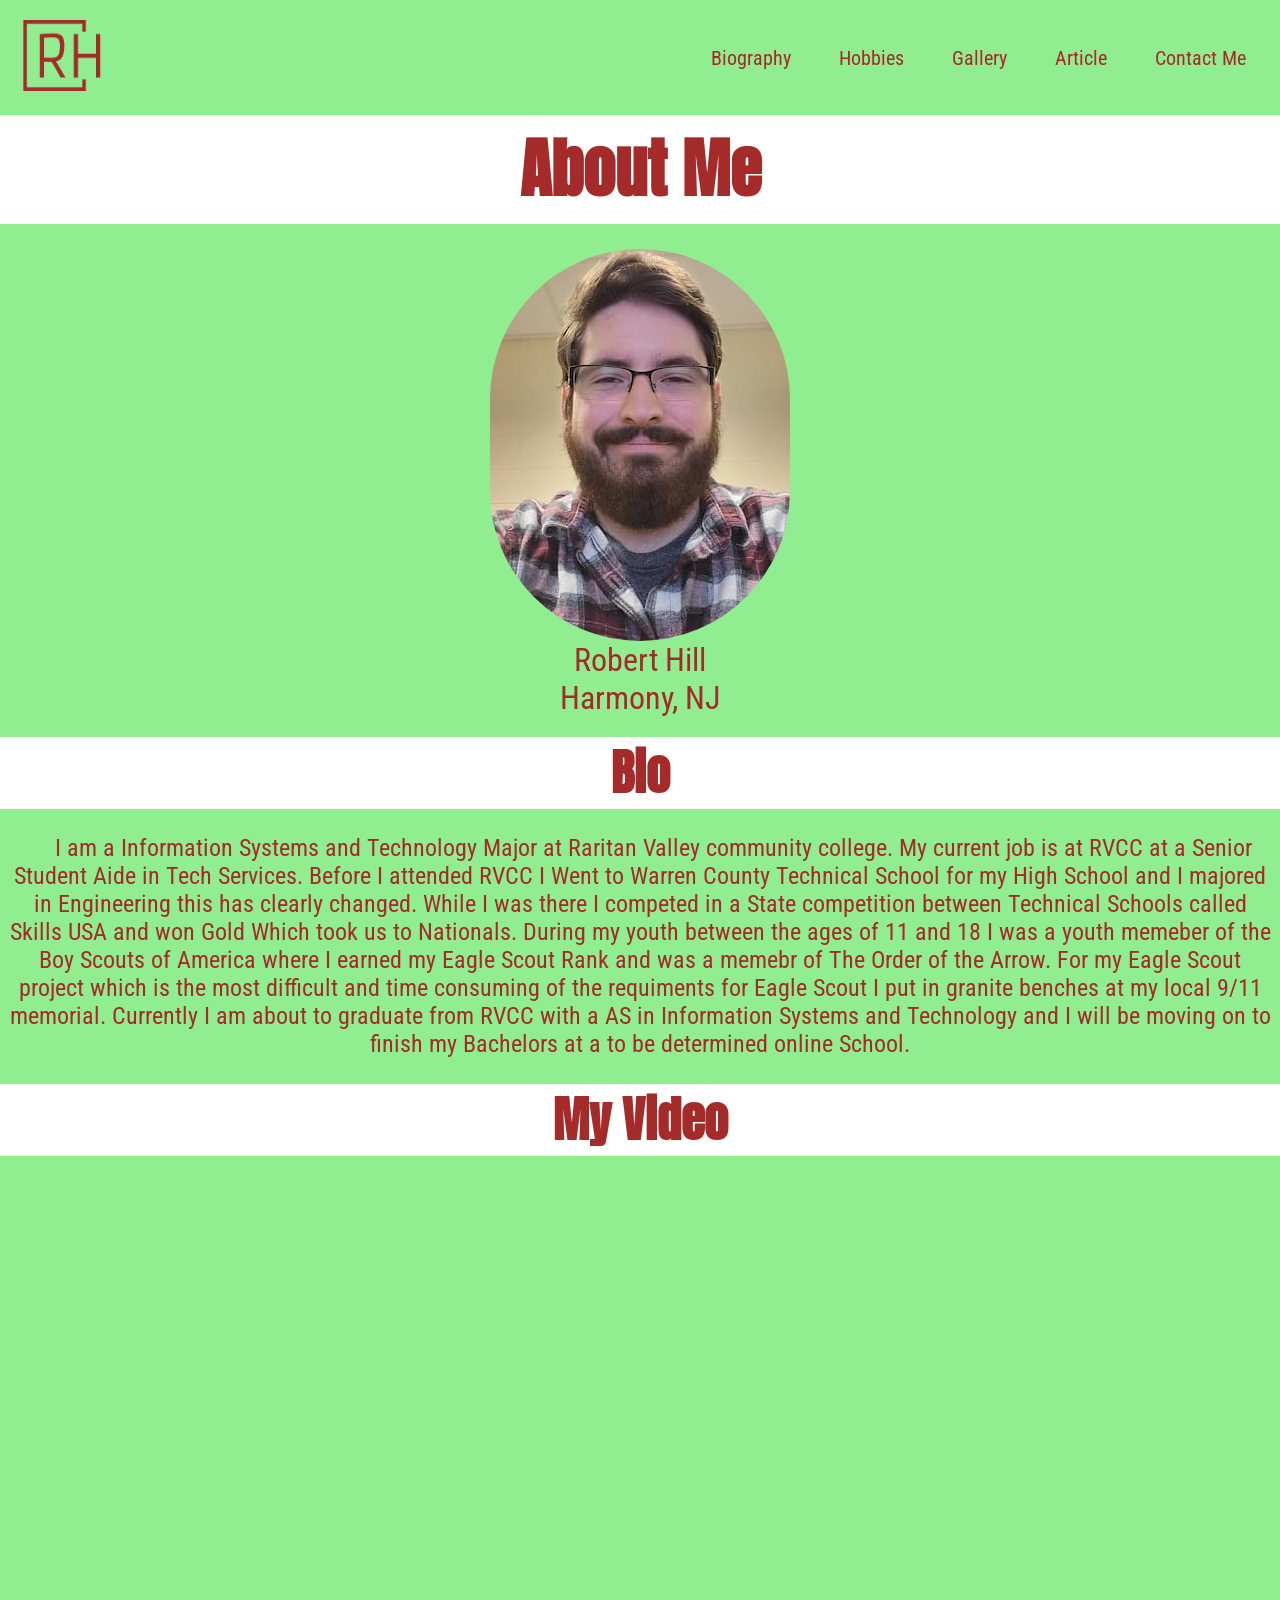
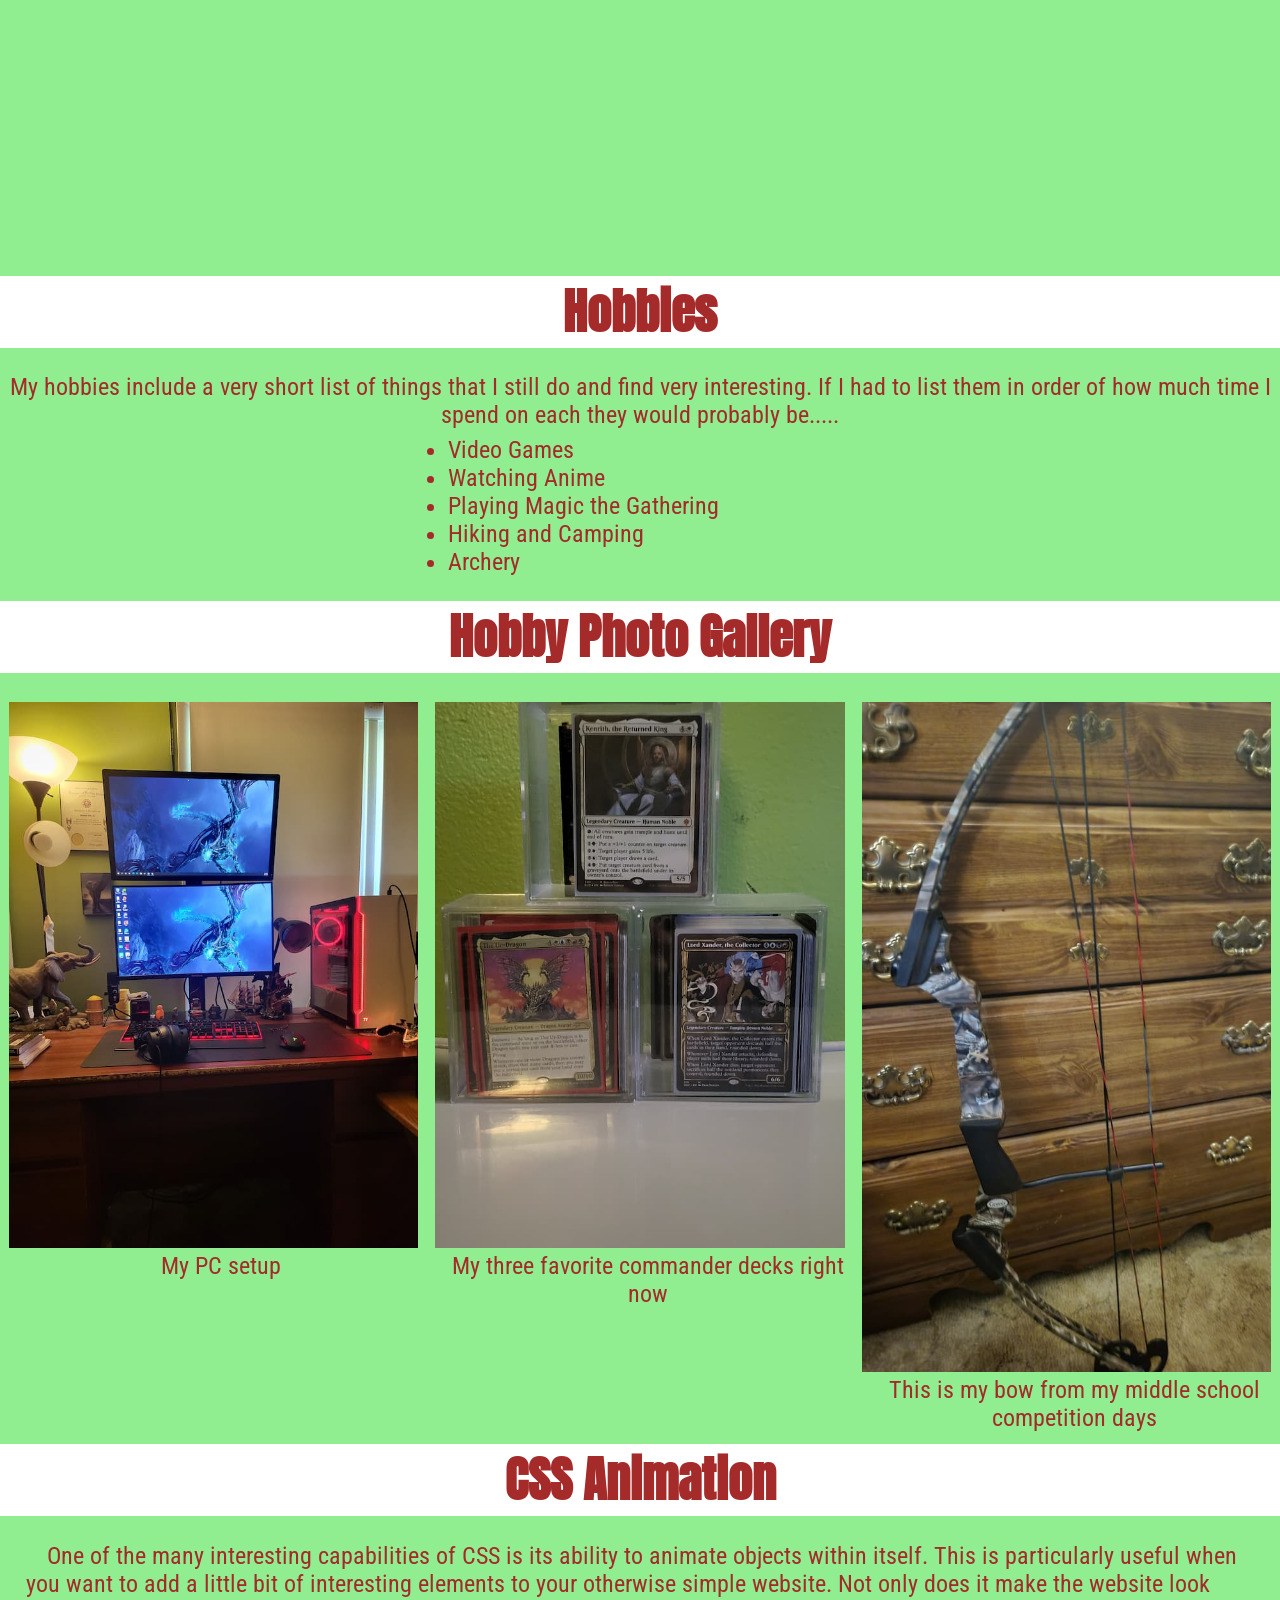
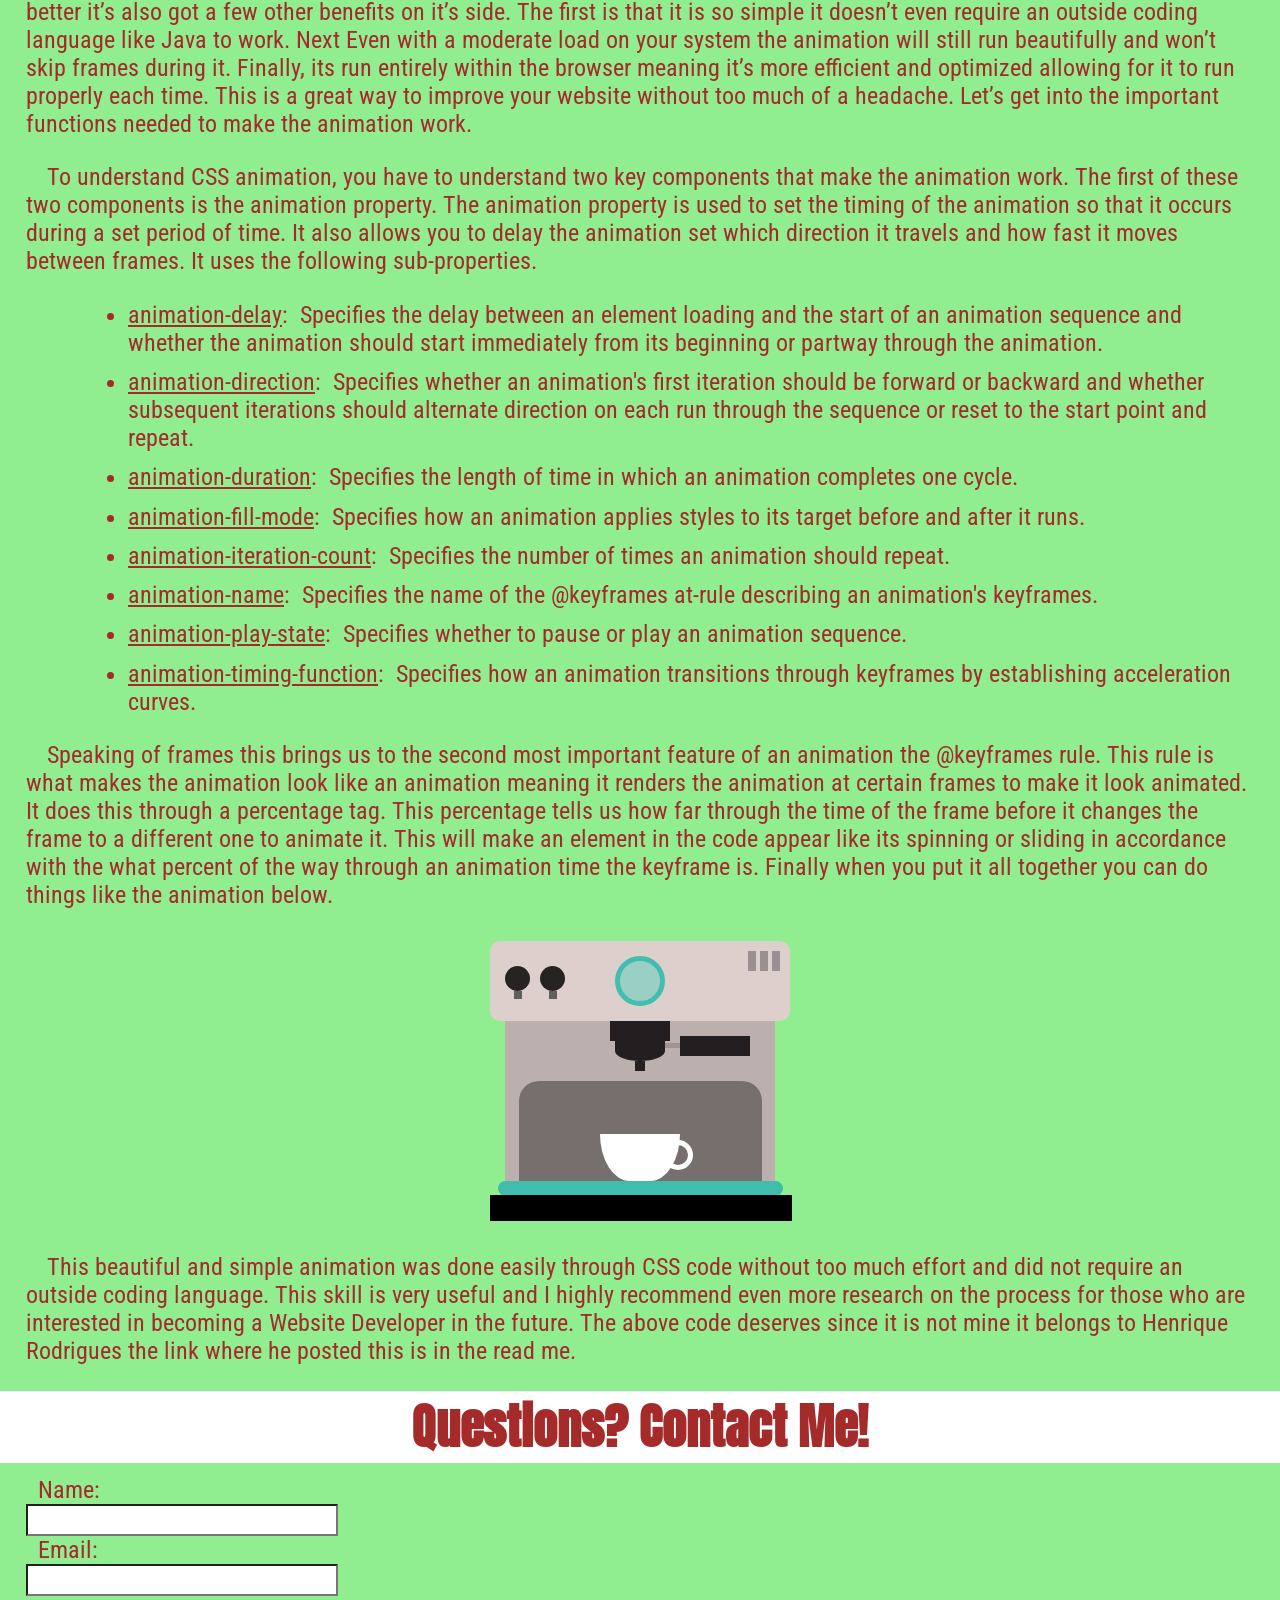
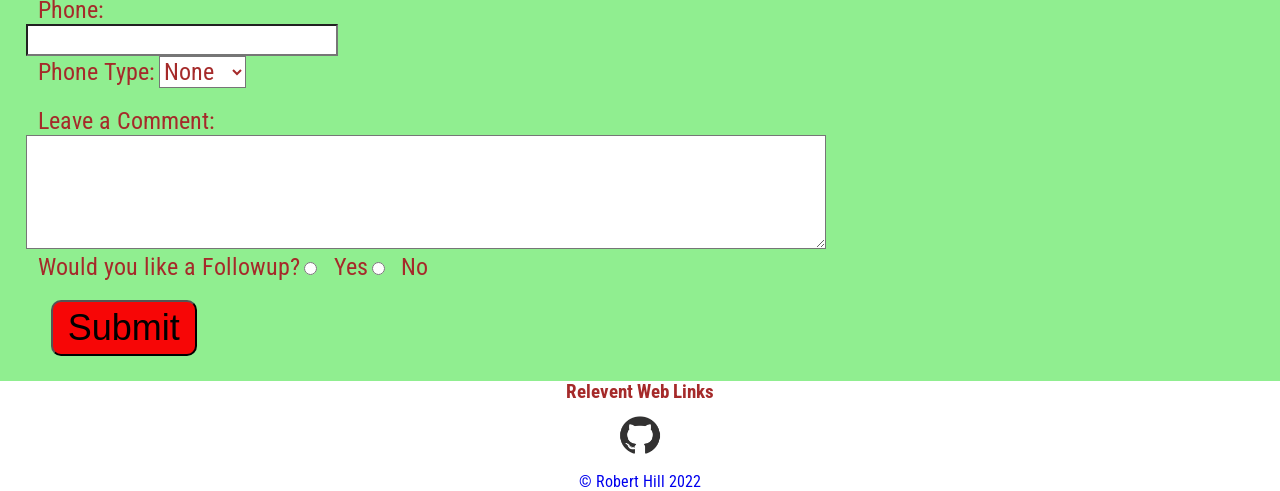
<file: index.html>
<!DOCTYPE html>
<html lang="en">
<head>
<!--Meta Data-->
    <meta charset="UTF-8">
    <meta http-equiv="X-UA-Compatible" content="IE=edge">
    <meta name="viewport" content="width=device-width, initial-scale=1.0">
    <meta name="viewport" content="width = device-width initial-scale = 1">

<!--Anton Header Font Link-->
    <link rel="preconnect" href="https://fonts.googleapis.com">
    <link rel="preconnect" href="https://fonts.gstatic.com" crossorigin>
    <link href="https://fonts.googleapis.com/css2?family=Anton&family=Open+Sans:wght@600&family=Roboto+Slab:wght@600&display=swap" rel="stylesheet">
    
<!--Roboto Condensed Header Font Link-->
    <link rel="preconnect" href="https://fonts.googleapis.com">
    <link rel="preconnect" href="https://fonts.gstatic.com" crossorigin>
    <link href="https://fonts.googleapis.com/css2?family=Roboto+Condensed:wght@700&display=swap" rel="stylesheet">



<!--Stylesheet Link-->
    <link rel="stylesheet" href="CSS/style.css">

    <title>About Me: Robert Hill</title>

</head>

<body>
  
<!-- The header of my document--> 
      
<nav class="navbar">

    <!-- LOGO -->
    
    <div class="logo">

        <img src="IMG/rhLogo.png" alt="RH Logo"
        width="100px"
        height="71px"
        />

    </div>
    
    <!-- NAVIGATION MENU -->
    
    <ul class="nav-links">
    
    <input type="checkbox" id="checkbox_toggle" />
    
    <label for="checkbox_toggle" class="hamburger">&#9776;</label>
    
    <!-- NAVIGATION MENUS -->
    
    <div class="menu">
    
        <li><a href="#Biography">Biography</a></li>
        <li><a href="#hobbies">Hobbies</a></li>
        <li><a href="#gallery">Gallery</a></li>
        <li><a href="#article">Article</a></li>
        <li><a href="#contactTitle">Contact Me</a></li>
    
    </div>
    
    </nav>

<header>

    <h1>About Me</h1>    

</header>

<!--The main holds all of the main content-->
<main>
   
    <!--The section that introduces me-->
    <section id="hero">
        
        <img src="IMG/aboutmeProfile.jpg" 
        alt="White male with short hair,glasses and a beard">
       
        <p>Robert Hill <br>
           Harmony, NJ <br> 
        </p>

    </section>

    <!--This section talks about me-->
    <section id="Biography">

        <h2>Bio</h2>

        <p>

            &emsp; I am a Information Systems and Technology Major at Raritan Valley community college.
            My current job is at RVCC at a Senior Student Aide in Tech Services. Before I attended RVCC I Went to Warren County
            Technical School for my High School and I majored in Engineering this has clearly changed. While I was there I competed in a State competition
            between Technical Schools called Skills USA and won Gold Which took us to Nationals. During my youth between the ages of 11 and
            18 I was a youth memeber of the Boy Scouts of America where I earned my Eagle Scout Rank and was a memebr of The Order of the 
            Arrow. For my Eagle Scout project which is the most difficult and time consuming of the requiments for Eagle Scout I put in granite 
            benches at my local 9/11 memorial. Currently I am about to graduate from RVCC with a AS in Information Systems and Technology and 
            I will be moving on to finish my Bachelors at a to be determined online School.

        </p>

    </section>

    <!--This section is where my video is-->
    <section id="video">

        <h2>My Video</h2>

            <div class="myVideo">

                    

                    <iframe 
                    
                    width="100%" 
                    height="100%" 
                    src="https://www.youtube.com/embed/4A-n7Q0GU9c" 
                    title="YouTube video player" 
                    frameborder="0" allow="accelerometer; autoplay; encrypted-media; gyroscope; picture-in-picture">
                
                    </iframe>
                    

            </div>
    </section>
    
    <!--The section that talks about my hobbies-->
    <section id="hobbies">

        <h2>Hobbies</h2>

        <p> My hobbies include a very short list of things that I still do and find very interesting. If I had 
            to list them in order of how much time I spend on each they would probably be.....    
        </p>

        <ul>

            <li>Video Games</li>
            <li>Watching Anime</li>
            <li>Playing Magic the Gathering</li>
            <li>Hiking and Camping</li>
            <li>Archery</li>


        </ul>

    </section>

    


    <!--This section contains the images of my hobbies-->
    <section id="gallery">

        <h2>Hobby Photo Gallery</h2>
    
        <hr>

        <figure>

            <img src="IMG/gaming-640w.jpg" 
            alt="epic gaming computer setup with stacked monitors">
            <figcaption> My PC setup </figcaption>

        </figure>

        <hr>

        <figure>

            <img src="IMG/mtg-640w.jpg" 
            alt="Three magic the gathering dercks stacked in a pyramid">
            <figcaption> My three favorite commander decks right now </figcaption>

        </figure>

        <hr>

        <figure>

            <img src="IMG/archery-640w.jpg" 
            alt="a camo compound bow">
            <figcaption> This is my bow from my middle school competition days </figcaption>

        </figure>



    </section>


    <article id="article">

        <h2>CSS Animation</h2>

            <div>
                    <p> &emsp;One of the many interesting capabilities of CSS is its ability to animate objects within itself. 
                    This is particularly useful when you want to add a little bit of interesting elements to your otherwise simple website. 
                    Not only does it make the website look better it’s also got a few other benefits on it’s side. The first is that it is so 
                    simple it doesn’t even require an outside coding language like Java to work. Next Even with a moderate load on your system 
                    the animation will still run beautifully and won’t skip frames during it. Finally, its run entirely within the browser 
                    meaning it’s more efficient and optimized allowing for it to run properly each time. This is a great way to improve your 
                    website without too much of a headache. Let’s get into the important functions needed to make the animation work.</p>
                
                   <p>&emsp;To understand CSS animation, you have to understand two key components that make the animation work. 
                    The first of these two components is the animation property. The animation property is used to set the timing of the 
                    animation so that it occurs during a set period of time. It also allows you to delay the animation set which direction it 
                    travels and how fast it moves between frames. It uses the following sub-properties.</p>
             
            <ul>

                <li> <u>animation-delay</u>:&nbsp;
                    Specifies the delay between an element loading and the start of an animation sequence and whether the animation 
                    should start immediately from its beginning or partway through the animation.
                </li>

                <li> <u>animation-direction</u>:&nbsp;
                    Specifies whether an animation's first iteration should be forward or backward and whether subsequent iterations should 
                    alternate direction on each run through the sequence or reset to the start point and repeat.
                </li>

                <li> <u>animation-duration</u>:&nbsp;
                    Specifies the length of time in which an animation completes one cycle.
                </li>

                <li> <u>animation-fill-mode</u>:&nbsp;
                    Specifies how an animation applies styles to its target before and after it runs.
                </li>

                <li> <u>animation-iteration-count</u>:&nbsp;
                    Specifies the number of times an animation should repeat.
                </li>

                <li> <u>animation-name</u>:&nbsp;
                	Specifies the name of the @keyframes at-rule describing an animation's keyframes.
                </li>

                <li> <u>animation-play-state</u>:&nbsp;
                	Specifies whether to pause or play an animation sequence.
                </li>

                <li> <u>animation-timing-function</u>:&nbsp;
                	Specifies how an animation transitions through keyframes by establishing acceleration curves.
                </li>

            </ul>
               
                <p> &emsp;Speaking of frames this brings us to the second most important feature of an animation the @keyframes rule. 
                This rule is what makes the animation look like an animation meaning it renders the animation at certain frames to make it 
                look animated. It does this through a percentage tag. This percentage tells us how far through the time of the frame before it
                changes the frame to a different one to animate it. This will make an element in the code appear like its spinning or sliding 
                in accordance with the what percent of the way through an animation time the keyframe is. Finally when you put it all together 
                you can do things like the animation below.</p>

    
            <div class="container">
                <div class="coffee-header">
                    <div class="coffee-header__buttons coffee-header__button-one"></div>
                    <div class="coffee-header__buttons coffee-header__button-two"></div>
                    <div class="coffee-header__display"></div>
                    <div class="coffee-header__details"></div>
                </div>
                <div class="coffee-medium">
                    <div class="coffe-medium__exit"></div>
                    <div class="coffee-medium__arm"></div>
                    <div class="coffee-medium__liquid"></div>
                    <div class="coffee-medium__smoke coffee-medium__smoke-one"></div>
                    <div class="coffee-medium__smoke coffee-medium__smoke-two"></div>
                    <div class="coffee-medium__smoke coffee-medium__smoke-three"></div>
                    <div class="coffee-medium__smoke coffee-medium__smoke-for"></div>
                    <div class="coffee-medium__cup"></div>
                </div>
                <div class="coffee-footer"></div>
                </div>
                                              
                <p id="lastp">&emsp;This beautiful and simple animation was done easily through CSS code without too much effort and did 
                not require an outside coding language. This skill is very useful and I highly recommend even more research 
                on the process for those who are interested in becoming a Website Developer in the future. The above code deserves
                since it is not mine it belongs to Henrique Rodrigues the link where he posted this is in the read me.

                </p>
                
            </div>
    </article>
           
    

    <section id="contactTitle">

    <h2>Questions? Contact Me!</h2>

    </section>
    
    <section id="contact">

        <div class="formInfo">
            
            <form action="/Contact_Questions.php">

                <label for="name">Name:</label><br>
                <input type="text" id="fname" name="fname"><br>
            
                <label for="email">Email:</label><br>
                <input type="email" id="email" name="email"><br>

                <label for="phone">Phone:</label><br>
                <input type="tel" id="phone" name="phone"><br>

                <label for="cars">Phone Type:</label>
                <select name="cars" id="cars">
                    <option value="none">None</option>
                    <option value="mobile">Mobile</option>
                    <option value="home">Home</option>
                    <option value="work">Work</option>
                </select><br><br>

                <label for="comment">Leave a Comment:</label><br>
                <textarea id="comment" name="comment" rows="4" cols="50"></textarea><br>
                <label for="followup">Would you like a Followup?</label>
                <input type="radio" id="yes" name="followup" value="Yes">
                <label for="yes">Yes</label>
                <input type="radio" id="no" name="followup" value="No">
                <label for="no">No</label><br><br>
                
                <input type="submit" value="Submit">

            </form> 

          </div>

    </section>

</main>

<footer>
    
    <h3>Relevent Web Links</h3>

    <div id = "GitLink">

    <a href="https://github.com/RVCC-IDMX/about-me-Robert-Hill2354">
    <img alt="GitHub" src="IMG/github-mark.png" 
         width = "80" 
         height = "40">

    </div>

    &copy; Robert Hill 2022

</footer>

</body>

</html>
</file>
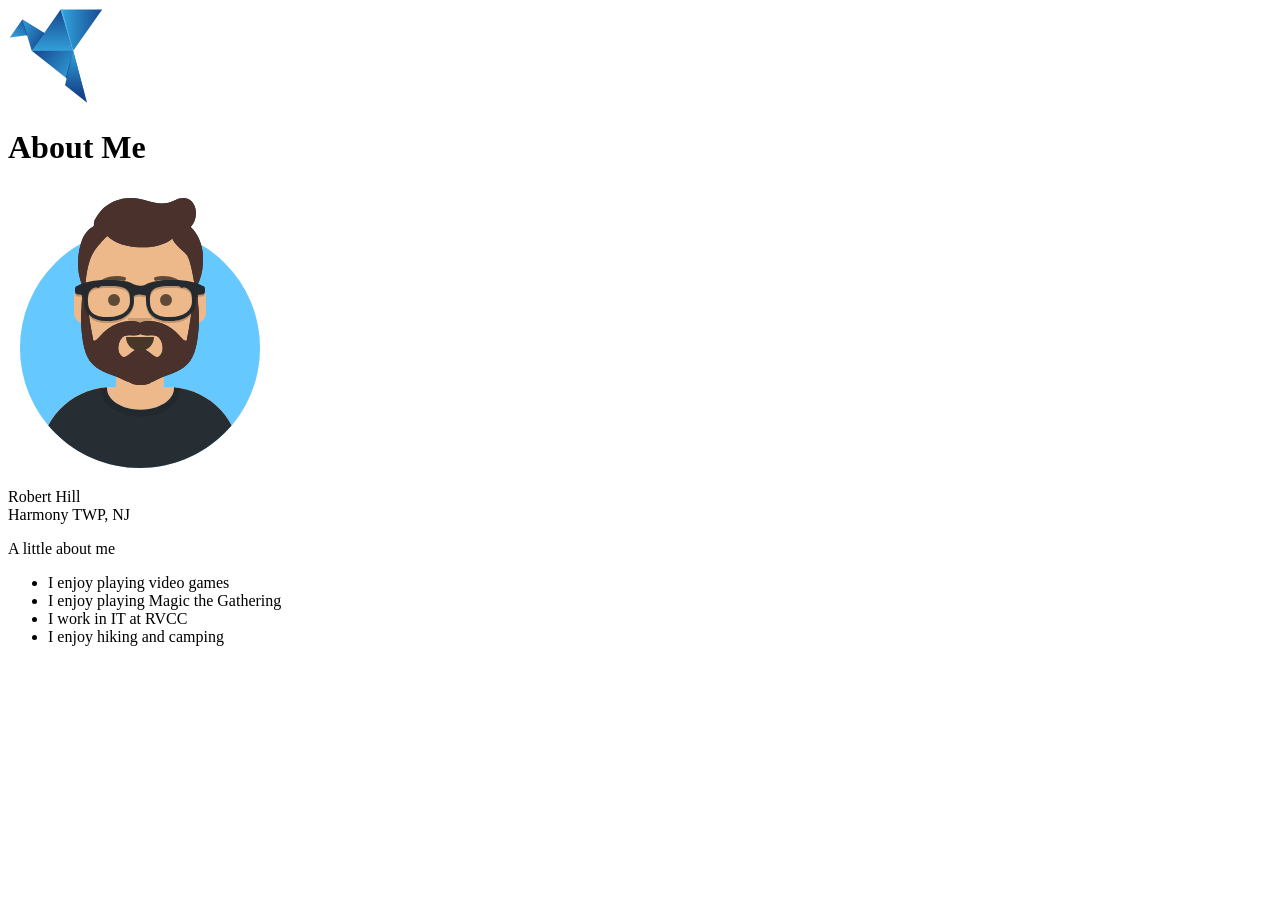
<file: AboutMe/index.html>
<!DOCTYPE html>
<html lang="en">
<head>
    <meta charset="UTF-8">
    <meta http-equiv="X-UA-Compatible" content="IE=edge">
    <meta name="viewport" content="width=device-width, initial-scale=1.0">
    <title>About Me: Robert Hill</title>
</head>
<body>
  
<!-- The header of my document-->  
<header>

    <img src="IMG/BOB.svg" alt="Blue Origami Bird">
    
    <h1>About Me</h1>    

</header>

<!--The main holds all of the main content-->
<main>
   
    <!--The section that introduces me-->
    <section id="Hero">
        
        <img src="IMG/MyAvatar.svg" alt="White male with short hair,glasses and a beard">

        <p>Robert Hill <br>
            Harmony TWP, NJ <br> 
        </p>

    </section>

    <!--The section that talks about my hobbies-->
    <section id="hobbies">

        <p>A little about me</p>

        <ul>

            <li>I enjoy playing video games</li>
            <li>I enjoy playing Magic the Gathering</li>
            <li>I work in IT at RVCC</li>
            <li>I enjoy hiking and camping</li>

        </ul>

    </section>

</main>

</body>

</html>
</file>
<file: CSS/style.css>
/*Main Section*/
main{

    background:lightgreen;
    
    } 

  body{

    background-color: white;
    
    
    }

  /*nav bar*/

  * {

    margin: 0;
    padding: 0;  
    box-sizing: border-box;
    
    }
    
    body {
    
    font-family: "Roboto Condensed" ;
    
    }
    
    a {
    
    text-decoration: none;
    
    }
  
  .navbar {

    display: flex;
    align-items: center;
    justify-content: space-between;
    padding: 20px;
    background-color: lightgreen;
    color: brown;
    
    }
    
    .nav-links a {
    
    color: brown;
    
    }
    
    /* NAVBAR MENU */
    
    .menu {
    
    display: flex;
    gap: 1em;
    font-size: 20px;
    
    }
    
    .menu li:hover {
    
    background-color: white;
    border-radius: 5px;
    transition: 0.3s ease;
    list-style: none;
    
    }
    
    .menu li {
    
    padding: 5px 14px;
    list-style: none;
    
    }

  /*Header*/
  
  h1 {

    font-family: "Anton" ;
    text-align: center;
    color: brown;
    background-color: white ;
    margin-top: .5%;
    margin-bottom: .5%;

     }
    
    /*Hero Section*/

    #hero {

      font-family: "Roboto Condensed";
      text-align: center;
      color: brown;
      display: flex;
      flex-direction: column;
      align-items: center;
      margin-bottom: 1.5%;
      
    } 

    #hero img{

      max-width: 100%;
      display: flex;
      flex-direction: column;
      align-items: center;
      border-radius: 1000px;
      margin-top: 2%;

    }
    
  /*My Video Section*/

    .myVideo {
      position:relative;
      padding-bottom:56.25%;     
    }

    iframe {
        position:absolute;
        top:0;
        left:0;
        width:75%;
        height:75%;
        margin-left: 13.25%;
        margin-top: 5%;
        margin-bottom: -2%;
    }

  /* Bio and Hobby Section*/

  h2 {
    font-family: "Anton";
    color: brown;
    font-size: 2rem ;
    background-color: white ;
    text-align: left;
    display: flex;
    flex-direction: column;
    align-items: center;

  }

  #hobbies{

    font-family: "Roboto Condensed";
    font-size: 1rem;
    color: brown;
    text-align: left;
    max-width: 100%;
    margin-bottom: 2%;

  }

  #hobbies ul{
    margin-top: .5%;
    margin-left:35% ;
    font-size: 1.5rem;
    margin-bottom: .5%;

  }

  #Biography p , #hobbies p{

    font-size: 1.5rem;
    text-align: center;
    margin-left: .5%;
    margin-right: .5%;
    margin-top: 2%;

  }
  

  #Biography {

    font-family: "Roboto Condensed";
    font-size: 1rem;
    color: brown;
    text-align: left;
    max-width: 100%;

    }

  #Biography p{

    margin-top: 2%;
    margin-bottom: 2%;

  }

  /*Gallery*/

  figure{

    margin-top: 2%;

  }

  figure img{

    max-width: 100%;
    
  }

  figcaption{

    font-family: "Roboto Condensed";
    color: brown;
    text-align: left;
    margin-bottom: 3%;
    margin-left: 2%;
    text-align: center;

  }


  /*Article Section*/

  Article:first-letter {
    float: left;
    font-size: 3rem;
    line-height: .25;
    font-weight:Bold;
    margin-right: 5px;
    color: brown;
    margin-bottom: 2%;
    font-family: "Roboto Condensed";
    text-shadow: brown .05em .05em;
  }

  article{

    font-family: "Roboto Condensed";
    font-size: 1rem;
    color: brown;
    text-align: left;
    max-width: 100%;
   
  }

  article p{

   margin: 2% 2% 2% 2%;

  }

  article ul{

    margin: 2% 2% 2% 10%;
    

  }

  #lastp{

    margin-top: 2rem;

  }

  article li{

    margin-bottom: 1%;

  }

  /*Coffee Animation*/

  .container {
    margin-top: 2rem;
    width: 300px;
    height: 280px;
    position: relative;
    top: calc(50% - 140px);
    left: calc(50% - 150px);
  }
  .coffee-header {
    width: 100%;
    height: 80px;
    position: absolute;
    top: 0;
    left: 0;
    background-color: #ddcfcc;
    border-radius: 10px;
  }
  .coffee-header__buttons {
    width: 25px;
    height: 25px;
    position: absolute;
    top: 25px;
    background-color: #282323;
    border-radius: 50%;
  }
  .coffee-header__buttons::after {
    content: "";
    width: 8px;
    height: 8px;
    position: absolute;
    bottom: -8px;
    left: calc(50% - 4px);
    background-color: #615e5e;
  }
  .coffee-header__button-one {
    left: 15px;
  }
  .coffee-header__button-two {
    left: 50px;
  }
  .coffee-header__display {
    width: 50px;
    height: 50px;
    position: absolute;
    top: calc(50% - 25px);
    left: calc(50% - 25px);
    border-radius: 50%;
    background-color: #9acfc5;
    border: 5px solid #43beae;
    box-sizing: border-box;
  }
  .coffee-header__details {
    width: 8px;
    height: 20px;
    position: absolute;
    top: 10px;
    right: 10px;
    background-color: #9b9091;
    box-shadow: -12px 0 0 #9b9091, -24px 0 0 #9b9091;
  }
  .coffee-medium {
    width: 90%;
    height: 160px;
    position: absolute;
    top: 80px;
    left: calc(50% - 45%);
    background-color: #bcb0af;
  }
  .coffee-medium:before {
    content: "";
    width: 90%;
    height: 100px;
    background-color: #776f6e;
    position: absolute;
    bottom: 0;
    left: calc(50% - 45%);
    border-radius: 20px 20px 0 0;
  }
  .coffe-medium__exit {
    width: 60px;
    height: 20px;
    position: absolute;
    top: 0;
    left: calc(50% - 30px);
    background-color: #231f20;
  }
  .coffe-medium__exit::before {
    content: "";
    width: 50px;
    height: 20px;
    border-radius: 0 0 50% 50%;
    position: absolute;
    bottom: -20px;
    left: calc(50% - 25px);
    background-color: #231f20;
  }
  .coffe-medium__exit::after {
    content: "";
    width: 10px;
    height: 10px;
    position: absolute;
    bottom: -30px;
    left: calc(50% - 5px);
    background-color: #231f20;
  }
  .coffee-medium__arm {
    width: 70px;
    height: 20px;
    position: absolute;
    top: 15px;
    right: 25px;
    background-color: #231f20;
  }
  .coffee-medium__arm::before {
    content: "";
    width: 15px;
    height: 5px;
    position: absolute;
    top: 7px;
    left: -15px;
    background-color: #9e9495;
  }
  .coffee-medium__cup {
    width: 80px;
    height: 47px;
    position: absolute;
    bottom: 0;
    left: calc(50% - 40px);
    background-color: #FFF;
    border-radius: 0 0 70px 70px / 0 0 110px 110px;
  }
  .coffee-medium__cup::after {
    content: "";
    width: 20px;
    height: 20px;
    position: absolute;
    top: 6px;
    right: -13px;
    border: 5px solid #FFF;
    border-radius: 50%;
  }
  @keyframes liquid {
    0% {
      height: 0px;  
      opacity: 1;
    }
    5% {
      height: 0px;  
      opacity: 1;
    }
    20% {
      height: 62px;  
      opacity: 1;
    }
    95% {
      height: 62px;
      opacity: 1;
    }
    100% {
      height: 62px;
      opacity: 0;
    }
  }
  .coffee-medium__liquid {
    width: 6px;
    height: 63px;
    opacity: 0;
    position: absolute;
    top: 50px;
    left: calc(50% - 3px);
    background-color: #74372b;
    animation: liquid 4s 4s linear infinite;
  }
  .coffee-medium__smoke {
    width: 8px;
    height: 20px;
    position: absolute;  
    border-radius: 5px;
    background-color: #b3aeae;
  }
  @keyframes smokeOne {
    0% {
      bottom: 20px;
      opacity: 0;
    }
    40% {
      bottom: 50px;
      opacity: .5;
    }
    80% {
      bottom: 80px;
      opacity: .3;
    }
    100% {
      bottom: 80px;
      opacity: 0;
    }
  }
  @keyframes smokeTwo {
    0% {
      bottom: 40px;
      opacity: 0;
    }
    40% {
      bottom: 70px;
      opacity: .5;
    }
    80% {
      bottom: 80px;
      opacity: .3;
    }
    100% {
      bottom: 80px;
      opacity: 0;
    }
  }
  .coffee-medium__smoke-one {
    opacity: 0;
    bottom: 50px;
    left: 102px;
    animation: smokeOne 3s 4s linear infinite;
  }
  .coffee-medium__smoke-two {
    opacity: 0;
    bottom: 70px;
    left: 118px;
    animation: smokeTwo 3s 5s linear infinite;
  }
  .coffee-medium__smoke-three {
    opacity: 0;
    bottom: 65px;
    right: 118px;
    animation: smokeTwo 3s 6s linear infinite;
  }
  .coffee-medium__smoke-for {
    opacity: 0;
    bottom: 50px;
    right: 102px;
    animation: smokeOne 3s 5s linear infinite;
  }
  .coffee-footer {
    width: 95%;
    height: 15px;
    position: absolute;
    bottom: 25px;
    left: calc(50% - 47.5%);
    background-color: #41bdad;
    border-radius: 10px;
  }
  .coffee-footer::after {
    content: "";
    width: 106%;
    height: 26px;
    position: absolute;
    bottom: -25px;
    left: -8px;
    background-color: #000;
  }

  /*Form Section*/

  #contact{

    margin-top: 1%;
    margin-left: 2%;
  }

  label{

    font-family: "Roboto Condensed";
    font-size: 1rem;
    color: brown;
    text-align: left;
    max-width: 100%;
    margin-left: 1%;

  }

  input[type=text],[type=tel],[type=email],textarea,select{
    font-family: "Roboto Condensed";
    font-size: 1rem;
    color: brown;
    background-color:White;
   

  }

  textarea{

    width: 280px;

  }

  input[type=submit] {
    font-size:1rem ;
    padding:5px 15px; 
    background:rgb(247, 6, 6); 
    border:10 none;
    cursor:pointer;
    border-radius: 10px;
    margin-left:2%; 
    margin-bottom: 2%;
    
}

/*Footer*/

footer{

background-color: white ;
font-size: 1rem;
text-align: center;

}

h3{

  font-family: "Roboto Condensed";
  color: brown;
  background-color: white ;
  text-align: left;
  display: flex;
  flex-direction: column;
  align-items: center;

}

#GitLink{

margin-top: 1%;
margin-bottom: 1%;

}

/*Tablet Media Query*/
@media screen and (min-width:40em){

    h1 {

      font-size: 3rem;
    }

    h2{

      font-size: 2rem;

    }


    figure{

      display:grid;
      grid-template-columns: 2fr 1fr;

    }

    figcaption{

      display:flex;
      justify-content: center;
      align-items: center;
      font-size: 1.5rem;
      margin-left: 1rem;

    }

    label{

      font-size: 1.5rem;

    }

    input[type=text],[type=tel],[type=email],textarea,select{

      font-size:1.5rem ;

    }

    textarea{

      width:375px;

    }

    input[type=submit] {
      font-size:1.5rem ;
      
    }


}
/*Laptop Media Query*/
@media screen and (min-width:80em) {


  #hero{

    font-size: 2rem;

  }
  #gallery  {

    display: grid;
    grid-template-columns: 1fr 1fr 1fr ;  

  }

  #gallery h2{

    grid-column: 1/-1;

  }

  figure{
    
    margin-left: 2%;
    margin-right: 2%;
    display: block;

  }

  #gallery img{

    grid-column: 2/-2;
    max-width: 100%;
    margin-top: 5%;
  
  }

  hr{

    display:none;

  }

  #gallery figcaption{

    grid-column: 3/-3;
    font-size: 1.5rem;

  }

  h1 {

    font-size: 4rem;
  }

  h2{

    font-size: 3rem;

  }

  article div{

    font-size: 1.5rem;
  
  }

  label{

    font-size: 1.5rem;

  }

  input[type=text],[type=tel],[type=email],textarea,select{

    font-size:1.5rem ;

  }

  textarea{

    width:800px;

  }

  input[type=submit] {
    font-size:2.25rem ;
   
  }
}

/*Nav Bar*/

input[type=checkbox]{

  display: none;
  
  }
  
  /*HAMBURGER MENU*/
  
  .hamburger {
  
  display: none;
  font-size: 24px;
  user-select: none;
  
  }
  
  /* APPLYING MEDIA QUERIES */
  
  @media (max-width: 768px) {
 
  .menu {

  display:none;
  position: absolute;
  background-color:black;
  right: 0;
  left: 0;
  text-align: center;
  padding: 16px 0;
  margin-top: 10%;
  
  }
  
  .menu li:hover {
  
  display: inline-block;
  background-color:#4c9e9e;
  transition: 0.3s ease;
  
  }
  
  .menu li + li {
  
  margin-top: 12px;
  
  }
  
  input[type=checkbox]:checked ~ .menu{
  
  display: block;

  }
  
  .hamburger {
  
  display: block;

  }
  
  
}
</file>
